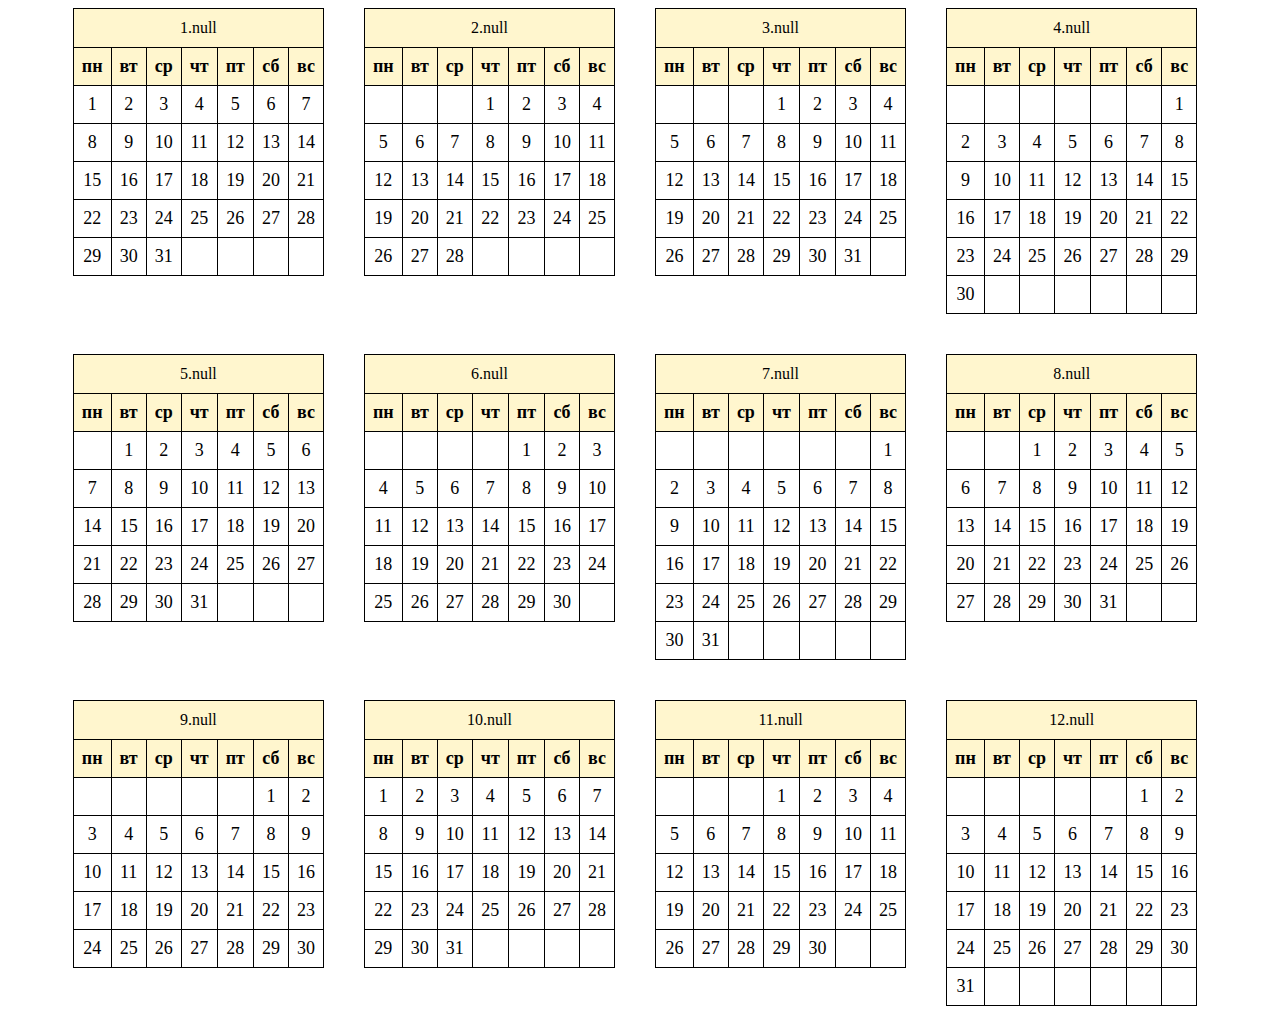
<file: index.html>
<!DOCTYPE html>
<html lang="en">

<head>
  <meta charset="UTF-8">
  <meta name="viewport" content="width=device-width, initial-scale=1.0">
  <link rel="stylesheet" href="css/style.css">
  <title>Календарь</title>
</head>

<body>
  <div class="alert">Вас же просили год ввести... трудно что ли</div>


  <script>
    function createCalend (elem, year){
      
      elem = document.querySelector(elem)
      let t='<div class="elem">'
      for (let month=1; month<=12;month++){
      let mon = month -1
      let d = new Date(year,mon)

      let table =`
        
      <div class="table"><table >
          <caption>${month}.${year}</caption>
          <tr>
            <th>пн</th>
            <th>вт</th>
            <th>ср</th>
            <th>чт</th>
            <th>пт</th>
            <th>сб</th>
            <th>вс</th>
          </tr>
          <tr>

      `
          for (let i=0; i<getDay(d);i++){
            table+='<td></td>'
          }

          while (d.getMonth() ==mon){
            table += '<td>'+d.getDate() + '</td>'
            if (getDay(d)%7==6){
              table+='</tr><tr>'
            }
            d.setDate(d.getDate()+1)
          }
          if (getDay(d)!=0) {
            for (let i = getDay(d); i<7;i++){
            table+='<td></td>'
          }
          }
      table +='</tr></table></div>'
      t+=table
      }
      t+='</div>'
      elem.innerHTML=t
    }
    
    let year = 2024
    year = prompt('Введите год для генерации календаря',2024 )
   
    createCalend('body',year)
  
   

    function getDay(date){
      let day =date.getDay()
      if (day==0) day=7
      return day-1
    }
  </script>
</body>

</html>
</file>
<file: css/style.css>
* {
  font-family: 'Calibri';
}
.menu_link {
  display: inline-block;
  margin: 5px;
  padding: 10px;
  text-decoration: none;
  color: black;
  background-color: #8dc5e6;
  transition: 0.5s;
}
.menu_link:hover {
  opacity: 0.8;
}
.alert {
  padding: 5px 15px;
  border-radius: 4px;
  color: #2e6926;
  background-color: #bedd8d;
  font-weight: bold;
  margin-bottom: 10px;
}
.item {
  background-color: #c8c8c8;
  margin-bottom: 10px;
  padding: 15px;
  font-size: 18px;
  border-radius: 10px;
}
.timer-progresbar {
  display: flex;
}
.timer-progresbar > div {
  padding: 5px;
}
.timer-progressbar__fill {
  background-color: springgreen;
}
.timer-progressbar__empty {
  background-color: tomato;
}
.container {
  display: flex;
  flex-wrap: wrap;
}
table {
  border-collapse: collapse;
  margin-bottom: 10px;
  margin-right: 10px;
}
caption {
  padding: 10px 0;
  background-color: #fff6ce;
  border: 1px solid black;
  border-bottom: none;
}
td,
th {
  border: 1px solid black;
  padding: 8px;
  text-align: center;
  font-size: 18px;
}
th {
  font-weight: bold;
  background-color: #fff6ce;
}
h4 {
  text-transform: uppercase;
}
#clock {
  font-size: 50px;
  font-family: monospace;
  font-weight: bold;
}

.elem { 
  
  display: flex; 
  gap: 30px;
  justify-content: center;
  flex-wrap: wrap;
  margin: 0 auto;
  }
</file>
